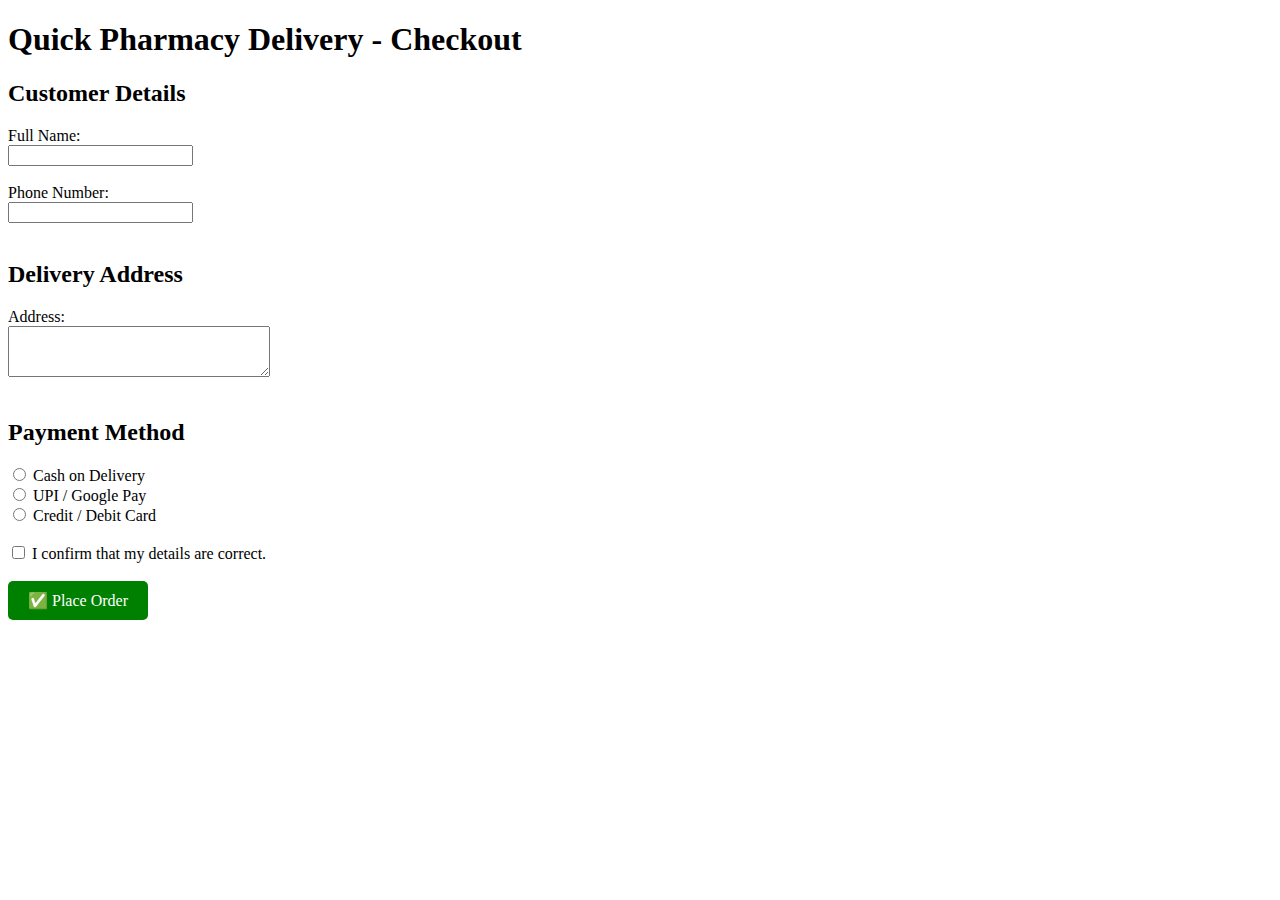
<file: html/checkout.html>
<!DOCTYPE html>
<html lang="en">
<head>
  <meta charset="UTF-8">
  <title>Checkout - Quick Pharmacy Delivery</title>
</head>
<body>

  <h1>Quick Pharmacy Delivery - Checkout</h1>

<form action="thankyou.php" method="post">


    <h2>Customer Details</h2>

    <label>Full Name:</label><br>
    <input type="text" name="fullname" required><br><br>

    <label>Phone Number:</label><br>
    <input type="tel" name="phone" required><br><br>

    <h2>Delivery Address</h2>

    <label>Address:</label><br>
    <textarea name="address" rows="3" cols="30" required></textarea><br><br>

    <h2>Payment Method</h2>

    <input type="radio" name="payment" value="cod" required> Cash on Delivery<br>
    <input type="radio" name="payment" value="upi"> UPI / Google Pay<br>
    <input type="radio" name="payment" value="card"> Credit / Debit Card<br><br>

    <input type="checkbox" required> I confirm that my details are correct.<br><br>
    <a href="order-confirmed.html" style="display:inline-block; padding:10px 20px; background-color:green; color:white; text-decoration:none; border-radius:5px;">
    ✅ Place Order
   </a>
  </form>

</body>
</html>
</file>
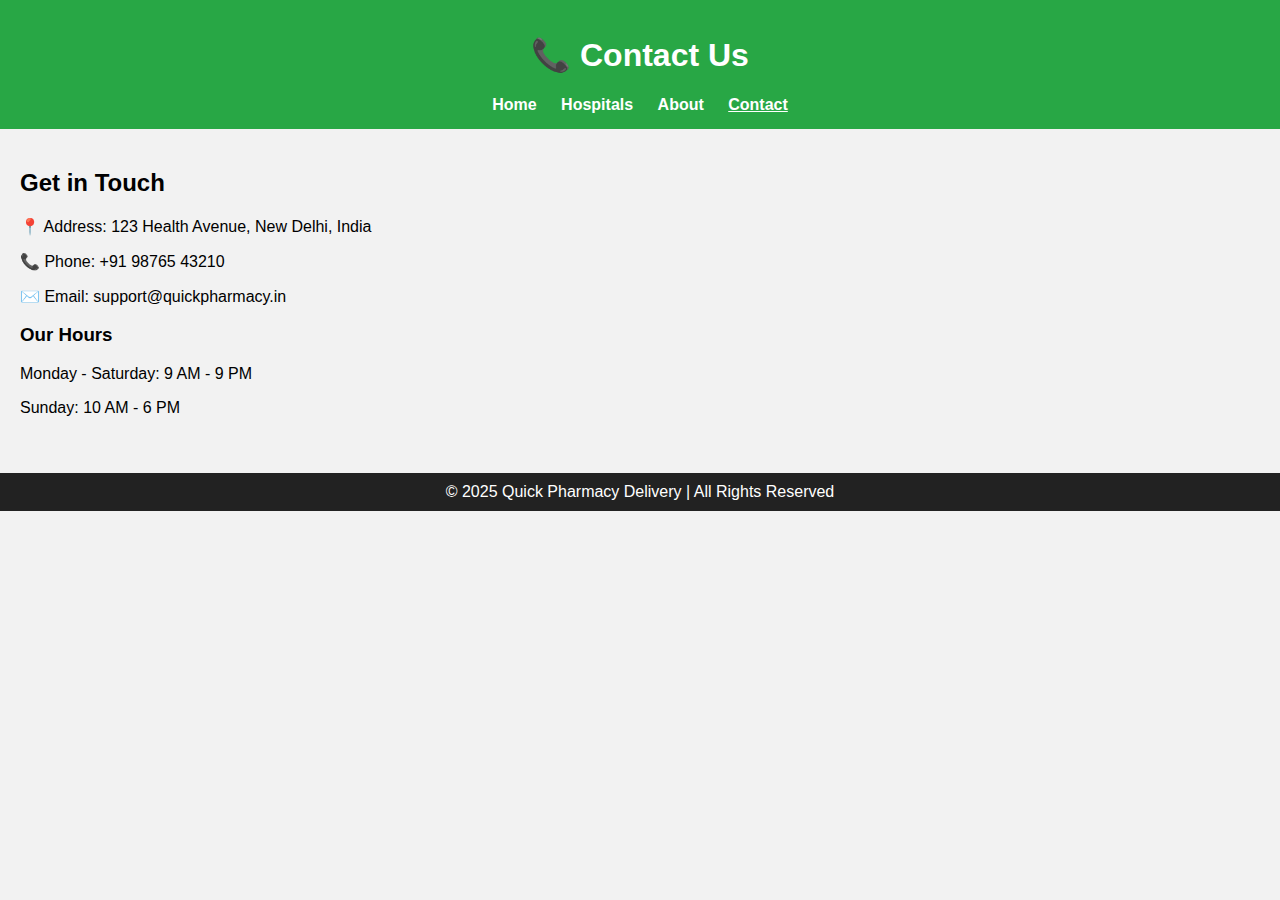
<file: html/contact.html>
<!DOCTYPE html>
<html lang="en">
<head>
  <meta charset="UTF-8">
  <title>Contact Quick Pharmacy</title>
  <link rel="stylesheet" href="style.css">
</head>
<body>

  <header>
    <h1>📞 Contact Us</h1>
    <nav>
      <a href="index.html">Home</a>
      <a href="hospitals.html">Hospitals</a>
      <a href="about.html">About</a>
      <a href="contact.html" class="active">Contact</a>
    </nav>
  </header>

  <main>
    <h2>Get in Touch</h2>
    <p>📍 Address: 123 Health Avenue, New Delhi, India</p>
    <p>📞 Phone: +91 98765 43210</p>
    <p>✉️ Email: support@quickpharmacy.in</p>

    <h3>Our Hours</h3>
    <p>Monday - Saturday: 9 AM - 9 PM</p>
    <p>Sunday: 10 AM - 6 PM</p>
  </main>

  <footer>
    © 2025 Quick Pharmacy Delivery | All Rights Reserved
  </footer>

</body>
</html>
</file>
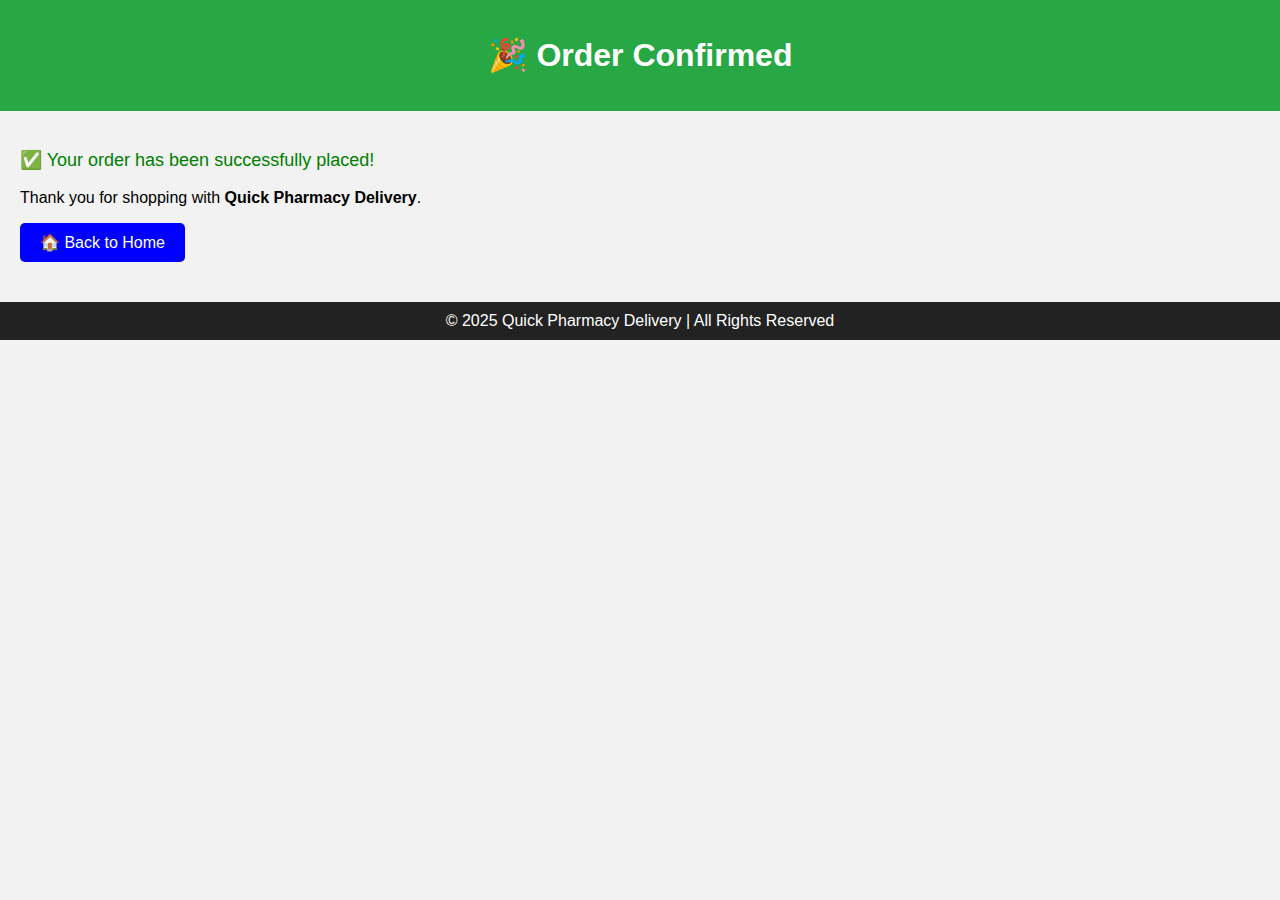
<file: html/order-confirmed.html>
<!DOCTYPE html>
<html lang="en">
<head>
  <meta charset="UTF-8">
  <title>Order Confirmed</title>
  <link rel="stylesheet" href="style.css">
</head>
<body>

  <header>
    <h1>🎉 Order Confirmed</h1>
  </header>

  <main>
    <p style="color:green; font-size:18px;">
      ✅ Your order has been successfully placed!
    </p>
    <p>Thank you for shopping with <b>Quick Pharmacy Delivery</b>.</p>

    <a href="index.html" 
       style="display:inline-block; padding:10px 20px; background-color:blue; color:white; text-decoration:none; border-radius:5px;">
       🏠 Back to Home
    </a>
  </main>

  <footer>
    © 2025 Quick Pharmacy Delivery | All Rights Reserved
  </footer>

</body>
</html>
</file>
<file: html/style.css>
/* General Styles */
body {
  font-family: Arial, sans-serif;
  background-color: #f2f2f2;
  margin: 0;
}

header {
  background-color: #28a745;
  color: white;
  text-align: center;
  padding: 15px;
}

nav {
  margin-top: 10px;
}

nav a {
  color: white;
  margin: 0 10px;
  text-decoration: none;
  font-weight: bold;
}

nav a:hover, nav a.active {
  text-decoration: underline;
}

main {
  padding: 20px;
}

/* Medicines */
.medicine-list {
  display: grid;
  grid-template-columns: repeat(auto-fit, minmax(200px, 1fr));
  gap: 15px;
}

.medicine-item {
  background-color: white;
  padding: 15px;
  border: 1px solid #ccc;
  border-radius: 6px;
}

/* Hospitals */
.hospital-list {
  display: grid;
  grid-template-columns: repeat(auto-fit, minmax(250px, 1fr));
  gap: 15px;
}

.hospital {
  background-color: #ffffff;
  border: 1px solid #ccc;
  padding: 10px;
  border-radius: 5px;
  transition: background-color 0.3s;
}


.hospital:hover {
  background-color: #eafaea;
}
.book-btn {
  display: inline-block;
  margin-top: 10px;
  padding: 8px 12px;
  background-color: #28a745;
  color: white;
  border-radius: 4px;
  text-decoration: none;
  font-weight: bold;
}

.book-btn:hover {
  background-color: #1e7e34;
  transform: scale(1.05);
}
form {
  margin-top: 10px;
}

button {
  background-color: #28a745;
  color: white;
  border: none;
  padding: 6px 10px;
  border-radius: 5px;
  cursor: allowed; 
}

button:hover {
  background-color: #218838;
}

.cart-section {
  background-color: white;
  border: 1px solid #ccc;
  border-radius: 8px;
  padding: 15px;
  margin-top: 30px;
}
.medicine-item a {
  display: inline-block;
  margin-top: 8px;
  background-color: #28a745;
  color: white;
  padding: 6px 12px;
  border-radius: 4px;
  text-decoration: none;
  font-weight: bold;
}

.medicine-item a:hover {
  background-color: #1e7e34;
}


/* Login container */
.login-container {
  background: #ffffff;
  padding: 40px 50px;
  border-radius: 16px;
  box-shadow: 0 10px 25px rgba(0, 0, 0, 0.2);
  text-align: center;
  width: 350px;
  transition: transform 0.3s ease;
}

.login-container:hover {
  transform: scale(1.02);
}

/* Heading */
.login-container h2 {
  margin-bottom: 25px;
  color: #333;
  font-size: 24px;
  font-weight: 600;
}

/* Labels and inputs */
label {
  display: block;
  text-align: left;
  font-weight: 500;
  margin: 10px 0 5px;
  color: #555;
}

input[type="text"],
input[type="password"] {
  width: 100%;
  padding: 10px 12px;
  border: 1px solid #ccc;
  border-radius: 8px;
  outline: none;
  font-size: 15px;
  transition: border-color 0.3s ease;
}

input[type="text"]:focus,
input[type="password"]:focus {
  border-color: #6a11cb;
}

/* Login button */
.login-btn {
  width: 100%;
  padding: 12px;
  margin-top: 20px;
  border: none;
  background: linear-gradient(135deg, #6a11cb, #2575fc);
  color: white;
  font-size: 16px;
  font-weight: 600;
  border-radius: 8px;
  cursor: pointer;
  transition: background 0.3s ease, transform 0.2s ease;
}

.login-btn:hover {
  background: linear-gradient(135deg, #2575fc, #6a11cb);
  transform: translateY(-2px);
}

/* Responsive */
@media (max-width: 480px) {
  .login-container {
    width: 85%;
    padding: 30px;
  }
}



/* Footer */
footer {
  text-align: center;
  background-color: #222;
  color: white;
  padding: 10px;
  margin-top: 20px;
}
</file>
